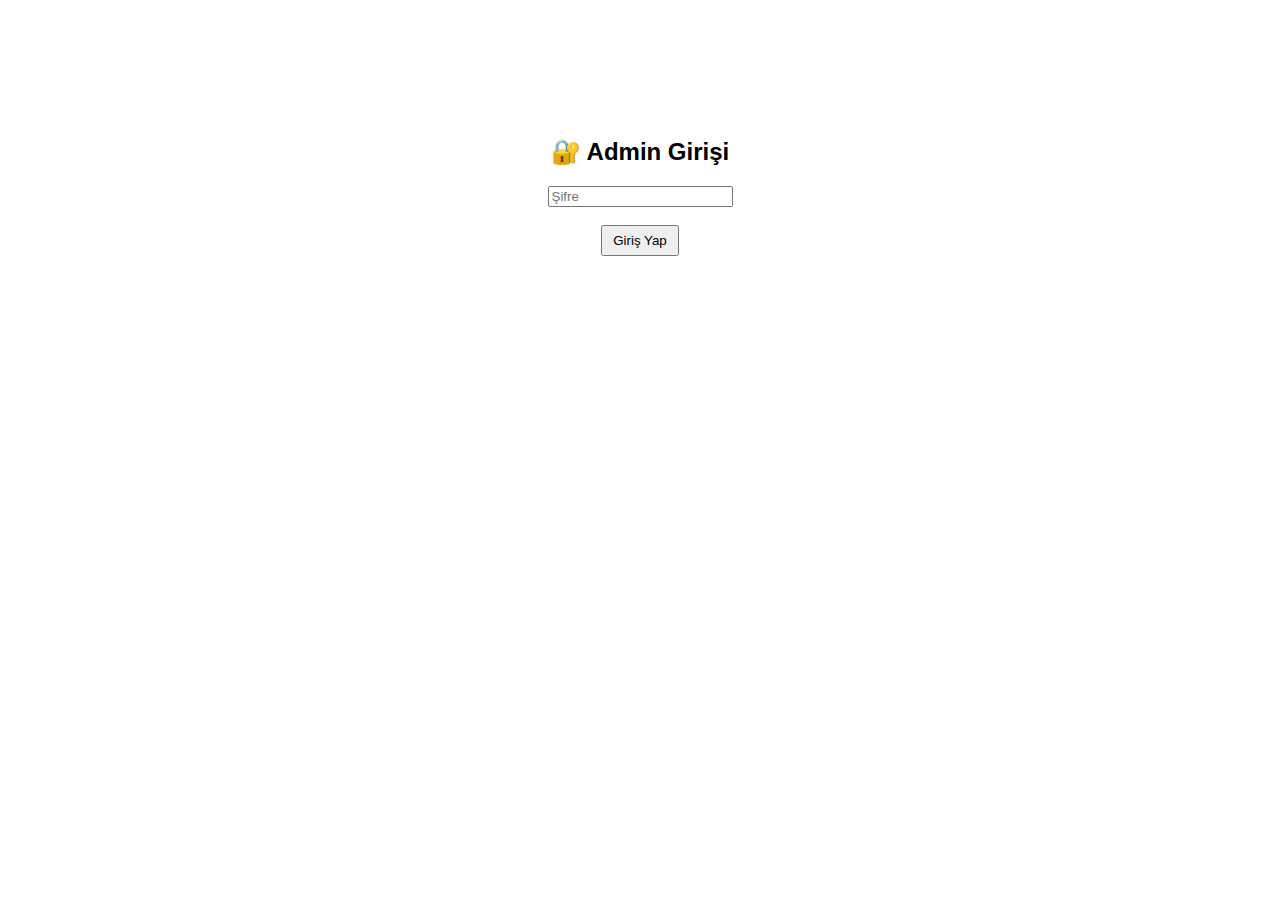
<file: admin.html>
<!DOCTYPE html>
<html lang="tr">
<head>
  <meta charset="UTF-8">
  <title>Admin Paneli | Samet Totaş</title>
  <style>
    body { font-family: Arial, sans-serif; padding: 30px; }
    h1 { margin-bottom: 20px; }
    table { width: 100%; border-collapse: collapse; margin-top: 20px; }
    th, td { border: 1px solid #ccc; padding: 8px; text-align: center; }
    th { background: #f2f2f2; }
    button { padding: 6px 10px; cursor: pointer; }

    #loginBox {
      max-width: 300px;
      margin: 100px auto;
      text-align: center;
    }

    #panel { display: none; }
  </style>
</head>
<body>

<!-- GİRİŞ -->
<div id="loginBox">
  <h2>🔐 Admin Girişi</h2>
  <input type="password" id="password" placeholder="Şifre" />
  <br><br>
  <button onclick="login()">Giriş Yap</button>
  <p id="error" style="color:red;"></p>
</div>

<!-- PANEL -->
<div id="panel">
  <h1>✂️ Samet Totaş Kuaför – Admin Paneli</h1>

  <button onclick="logout()">Çıkış Yap</button>

  <table>
    <thead>
      <tr>
        <th>Tarih</th>
        <th>Saat</th>
        <th>İsim</th>
        <th>Telefon</th>
        <th>Durum</th>
        <th>İşlem</th>
      </tr>
    </thead>
    <tbody id="randevuListesi"></tbody>
  </table>
</div>

<script>
  // 🔑 ŞİFRE (BURAYI DEĞİŞTİR)
  const ADMIN_SIFRE = "samet123654";

  function login() {
    const input = document.getElementById("password").value;
    if (input === ADMIN_SIFRE) {
      localStorage.setItem("adminLogin", "true");
      showPanel();
    } else {
      document.getElementById("error").innerText = "Hatalı şifre!";
    }
  }

  function logout() {
    localStorage.removeItem("adminLogin");
    location.reload();
  }

  function showPanel() {
    document.getElementById("loginBox").style.display = "none";
    document.getElementById("panel").style.display = "block";
    render();
  }

  if (localStorage.getItem("adminLogin") === "true") {
    showPanel();
  }

  // 📅 RANDEVULAR
  let data = JSON.parse(localStorage.getItem("randevular")) || [];
  const tbody = document.getElementById("randevuListesi");

  function render() {
    tbody.innerHTML = "";
    data.forEach((r, i) => {
      const tr = document.createElement("tr");
      tr.innerHTML = `
        <td>${r.tarih}</td>
        <td>${r.saat}</td>
        <td>${r.isim}</td>
        <td>${r.tel}</td>
        <td>${r.onay ? "✅ Onaylı" : "⏳ Bekliyor"}</td>
        <td>
          <button onclick="onayla(${i})">Onayla</button>
          <button onclick="sil(${i})">Sil</button>
        </td>
      `;
      tbody.appendChild(tr);
    });
  }

  function onayla(i) {
    data[i].onay = true;
    save();
  }

  function sil(i) {
    data.splice(i, 1);
    save();
  }

  function save() {
    localStorage.setItem("randevular", JSON.stringify(data));
    render();
  }
</script>

</body>
</html>
</file>
